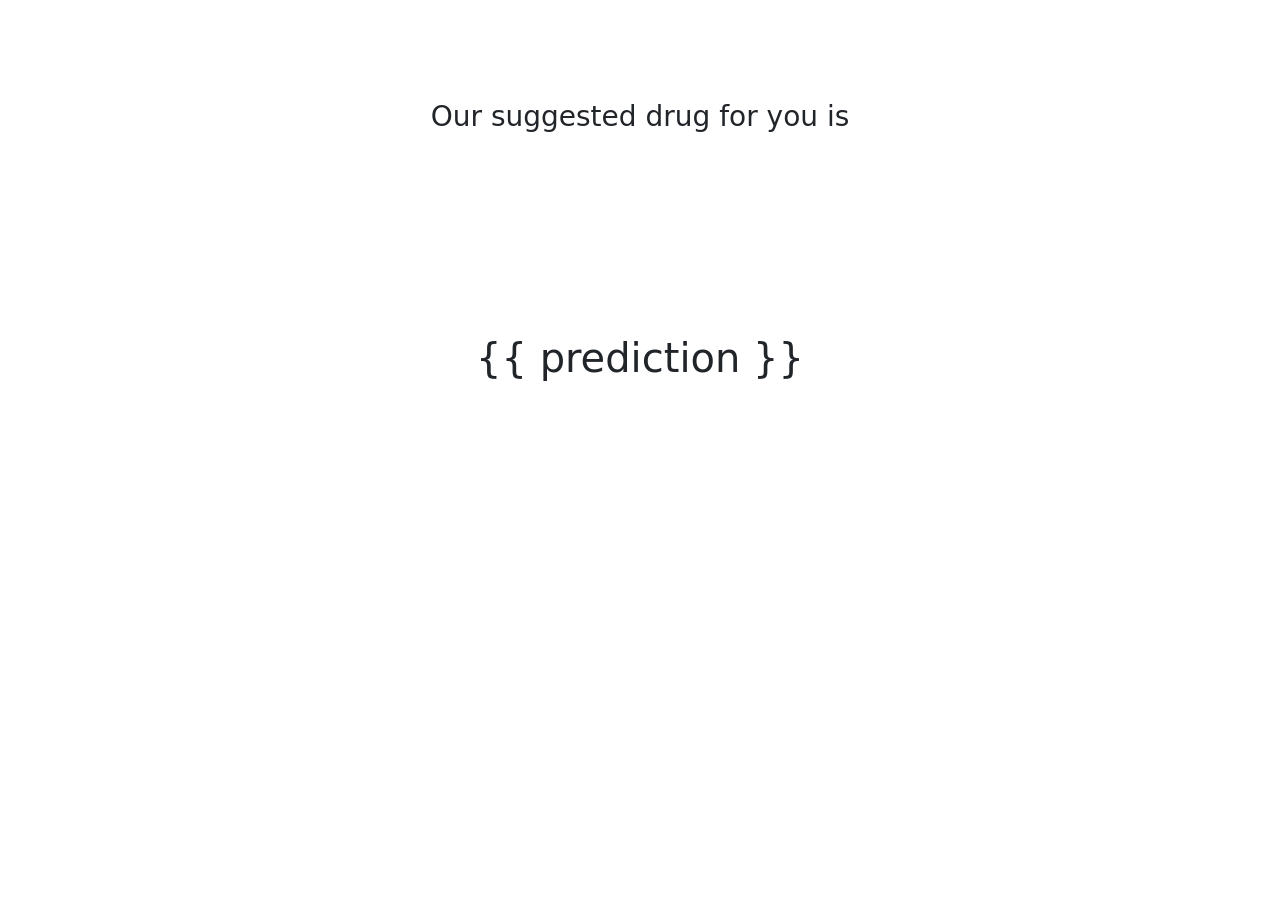
<file: templates/result.html>
<!doctype html>
<html lang="en">

<head>
    <meta charset="utf-8">
    <meta name="viewport" content="width=device-width, initial-scale=1">
    <title>Results</title>
    <link href="https://cdn.jsdelivr.net/npm/bootstrap@5.2.2/dist/css/bootstrap.min.css" rel="stylesheet"
        integrity="sha384-Zenh87qX5JnK2Jl0vWa8Ck2rdkQ2Bzep5IDxbcnCeuOxjzrPF/et3URy9Bv1WTRi" crossorigin="anonymous">
</head>
<body>
    <div class='container'>
        <div>
            <h3 style="text-align: center; margin-top: 100px ">Our suggested drug for you is</h3>
        </div>
        <div>
            <h1 style="text-align: center; margin-top: 200px"> {{ prediction }}</h1>
        </div>
    </div>
</body>
</html>
</file>
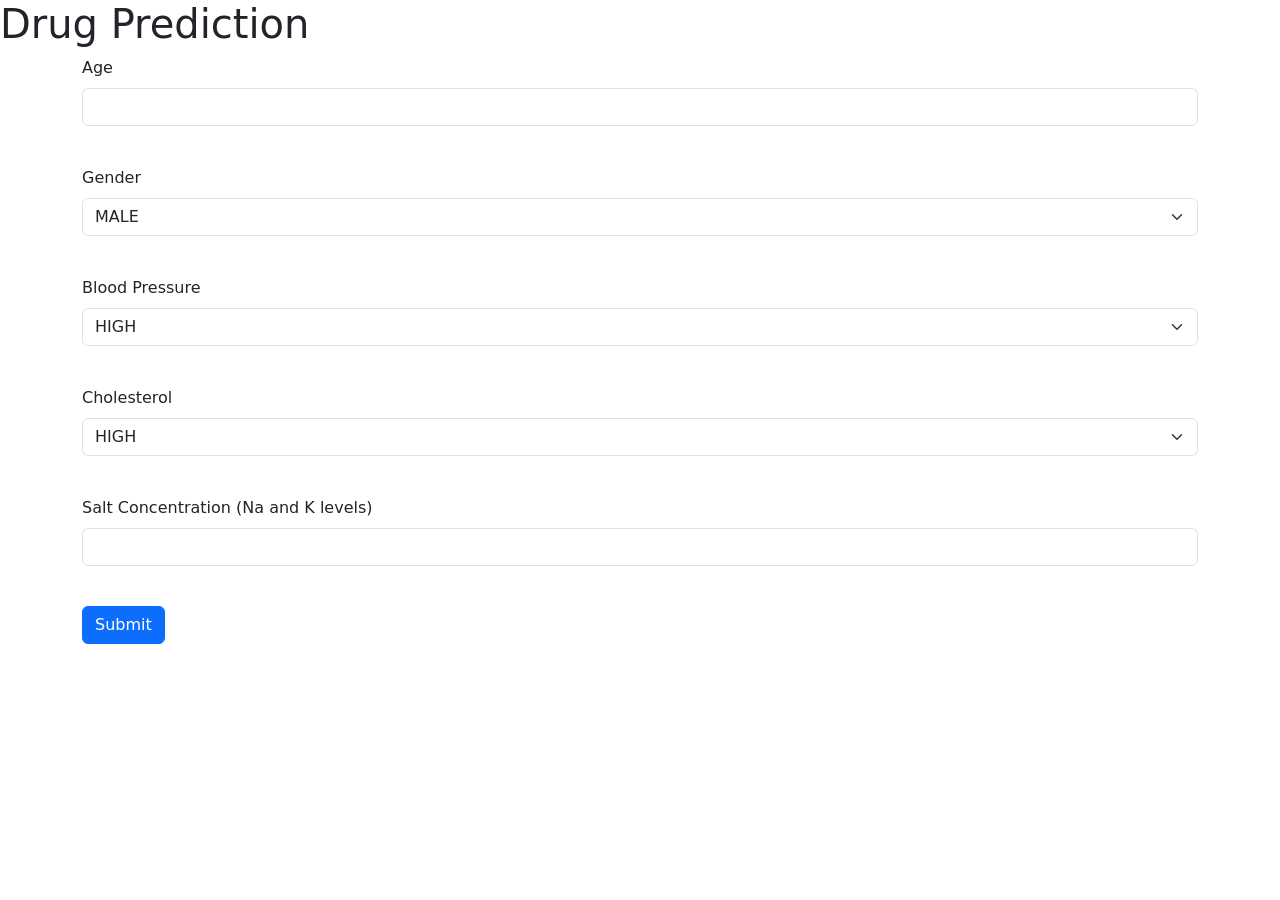
<file: templates/sample.html>
<!doctype html>
<html lang="en">
<head>
    <meta charset="utf-8">
    <meta name="viewport" content="width=device-width, initial-scale=1">
    <title>Bootstrap demo</title>
    <link href="https://cdn.jsdelivr.net/npm/bootstrap@5.2.2/dist/css/bootstrap.min.css" rel="stylesheet"
        integrity="sha384-Zenh87qX5JnK2Jl0vWa8Ck2rdkQ2Bzep5IDxbcnCeuOxjzrPF/et3URy9Bv1WTRi" crossorigin="anonymous">
</head>
<body>
    <h1>Drug Prediction </h1>
    <div class="container"> 
        <form action="/result" method="POST">
            <div class="mb-3">
                <label for="age" class="form-label">Age</label>
                <input type="text" class="form-control" id="age" name="age" maxlength="2">
                <br>
            </div>
            <div class="mb-3">
                <label for="Gender" class="form-label">Gender</label>
                <select id="Gender" class="form-select" name="Gender">
                    <option value="0">MALE</option>
                    <option value="1">FEMALE</option>
                </select>
                <br>
            </div>
            <div class="mb-3">
                <label for="Blood Pressure" class="form-label">Blood Pressure</label>
                <select id="Blood Pressure" class="form-select" name="Blood Pressure">
                    <option value="0">HIGH</option>
                    <option value="1">LOW</option>
                    <option value="2">NORMAL</option>
                </select>
                <br>
            </div>
            <div class="mb-3">
                <label for="Cholesterol" class="form-label">Cholesterol</label>
                <select id="Cholesterol" class="form-select" name="Cholesterol">
                    <option value="0">HIGH</option>
                    <option value="1">NORMAL</option>
                </select>
                <br>
            </div>
            <div class="mb-3">
                <label for="Salt_concentration" class="form-label">Salt Concentration (Na and K levels)</label>
                <input type="text" class="form-control" id="Salt_concentration" name="Salt_concentration" maxlength="8">
                <br>
            </div>
            <button type="submit" class="btn btn-primary">Submit</button>
            <!-- <input type="submit" value="Submit"> -->
        </form>
    </div>

</body>

</html>
</file>
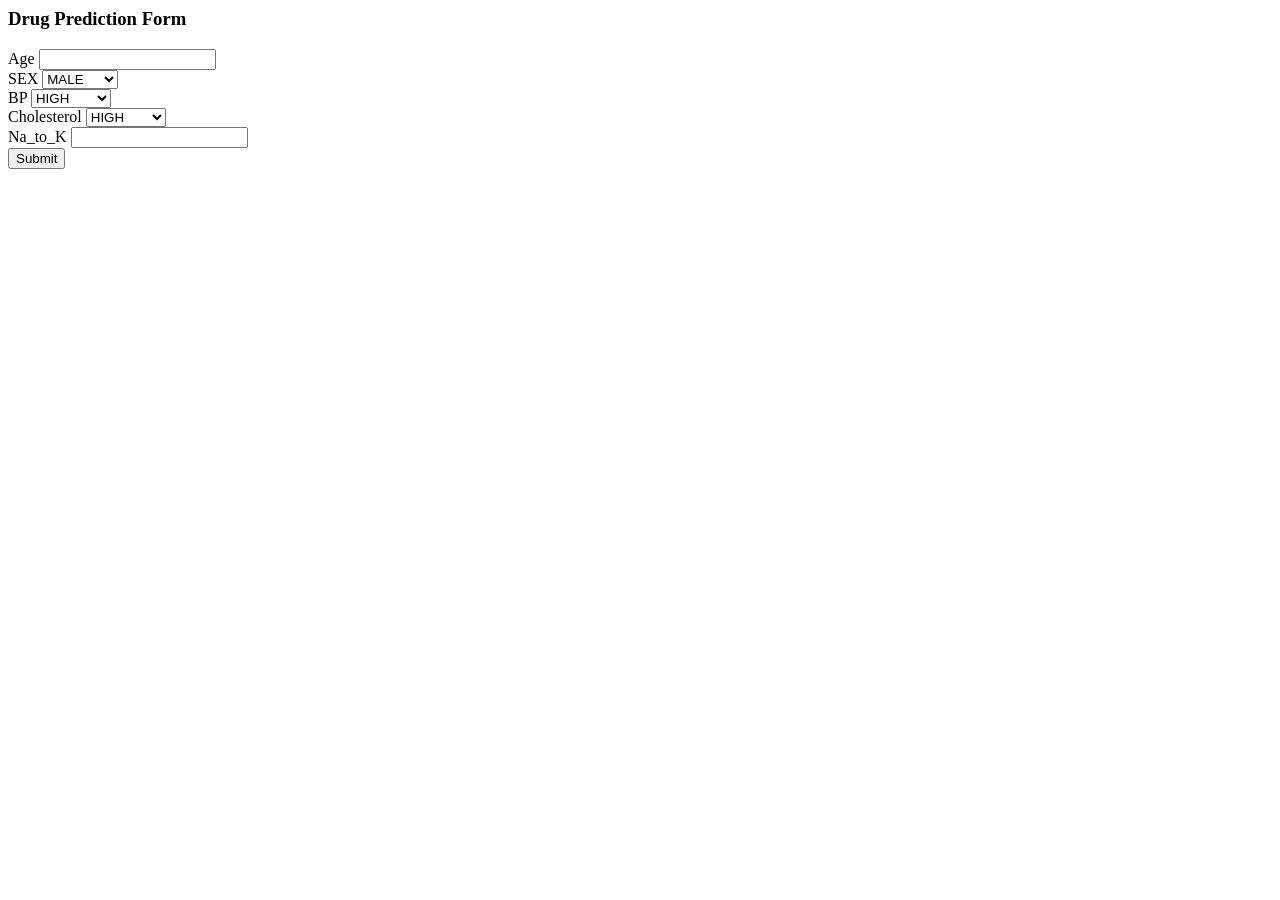
<file: templates/sum.html>
<html>
<body>
    <h3>Drug Prediction Form</h3>
 
<div>
  <form action="/result" method="POST">
    <label for="age">Age</label>
    <input type="text" id="age" name="age">
    <br>
    <label for="gender">SEX</label>
    <select id="gender" name="gender">
      <option value="0">MALE</option>
      <option value="1">FEMALE</option>
    </select>
    <br>
    <label for="blood_p">BP</label>
    <select id="blood_p" name="blood_p">
      <option value="0">HIGH</option>
      <option value="1">LOW</option>
      <option value="2">NORMAL</option>
    </select>
    <br>
    <label for="Cholesterol">Cholesterol</label>
    <select id="Cholesterol" name="Cholesterol">
      <option value="0">HIGH</option>
      <option value="1">NORMAL</option>
    </select>
    <br>
    <label for="Salt_concentration">Na_to_K </label>
    <input type="text" id="Salt_concentration" name="Salt_concentration">
    <br>
    <input type="submit" value="Submit">
  </form>
</div>
</body>
</html>
</file>
